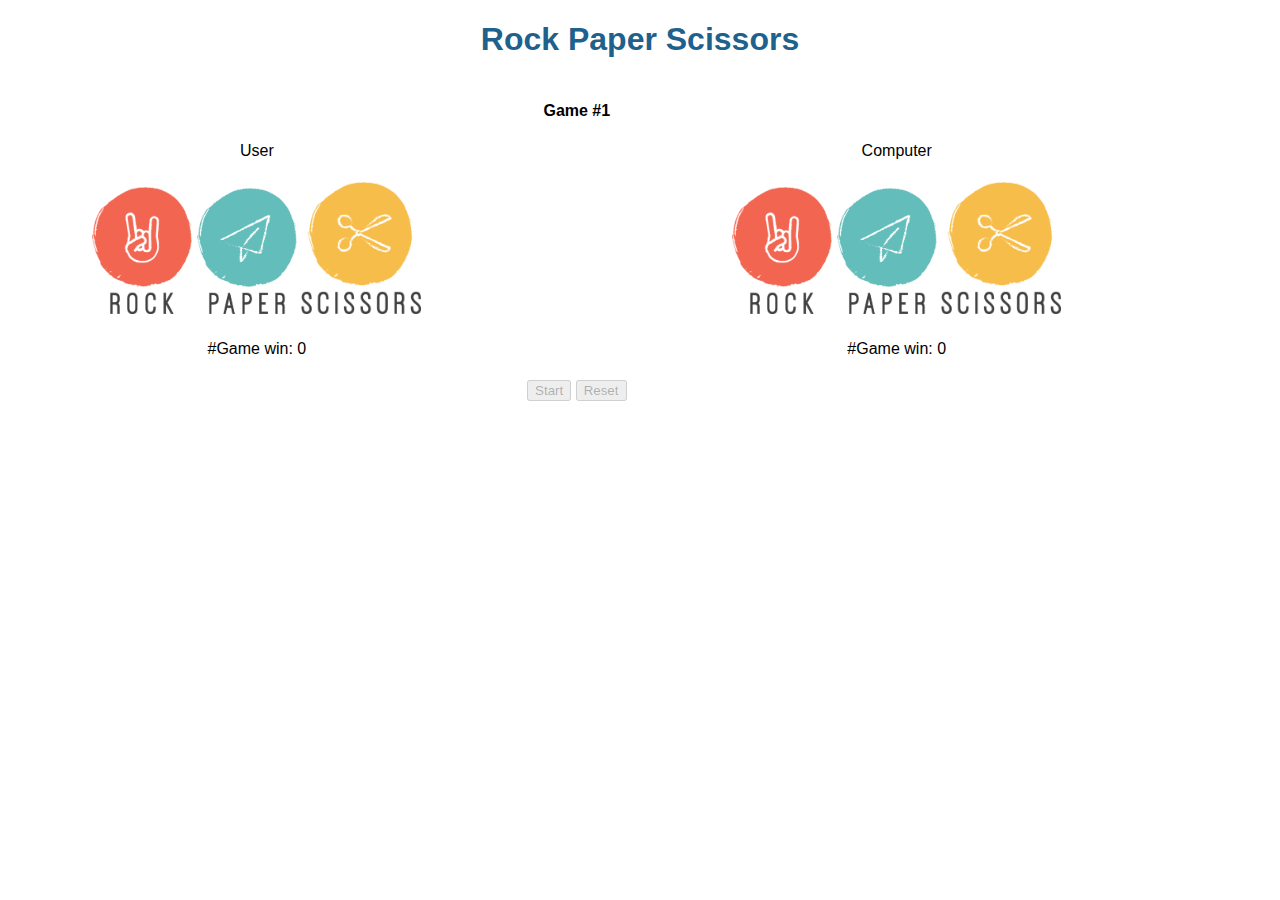
<file: lab08- JavaScript_games/RockPaperScissors/index.html>
<!DOCTYPE html>
<html lang="en">
<head>
    <meta charset="UTF-8">
    <meta name="viewport" content="width=device-width, initial-scale=1.0">
    <meta http-equiv="X-UA-Compatible" content="ie=edge">
    <title>Rock Paper Scissors</title>
    <link href="https://cdn.jsdelivr.net/npm/bootstrap@5.3.2/dist/css/bootstrap.min.css" rel="stylesheet" integrity="sha384-T3c6CoIi6uLrA9TneNEoa7RxnatzjcDSCmG1MXxSR1GAsXEV/Dwwykc2MPK8M2HN" crossorigin="anonymous">
    <style>
        body {
            font-family: Arial, Helvetica, sans-serif;
        }
        table {  
            width: 90%
        }
        table, th, td {           
            padding: 10px;
            text-align:  center;            
        }
        h1 {
            text-align: center;
            color: #1F618D;
        }
    </style>
</head>
<body>
    <h1>Rock Paper Scissors</h1>    
    <table class = "container my-5">
        <th colspan="3"> Game #1 </th>
        <tr>
            <td>User</td>
            <td></td>
            <td>Computer</td>
        </tr>
        <tr>
            <td>
                <img id="user_rockImg" src="images/rock.png" alt="urock" width="100px" onclick="selectedShape(this)">
                <img id="user_paperImg" src="images/paper.png" alt="upaper" width="100px" onclick="selectedShape(this)">
                <img id="user_scissorsImg" src="images/scissors.png" alt="uscissors" width="120px" onclick="selectedShape(this)">
            </td>
            <td id='stage'></td>
            <td><img id="comp_rockImg" src="images/rock.png" alt="crock" width="100px">
                <img id="comp_paperImg" src="images/paper.png" alt="cpaper" width="100px">
                <img id="comp_scissorsImg" src="images/scissors.png" alt="cscissors" width="120px"></td>            
        </tr>
        <tr>
            <td id='userScore'>#Game win: 0</td>
            <td></td>
            <td id='compScore'>#Game win: 0</td>
        </tr>
        <tr>
            <td></td>
            <td>
                <button id='startButton' onclick="startGame()" disabled = true>Start</button>
                <button id='resetButton' onclick="resetGame()" disabled = true>Reset</button>
            </td>
            <td></td>
        </tr>
    </table>
    <!-- import external JavaScript file -->
    <script src="script.js"></script>   
</body>
</html>
</file>
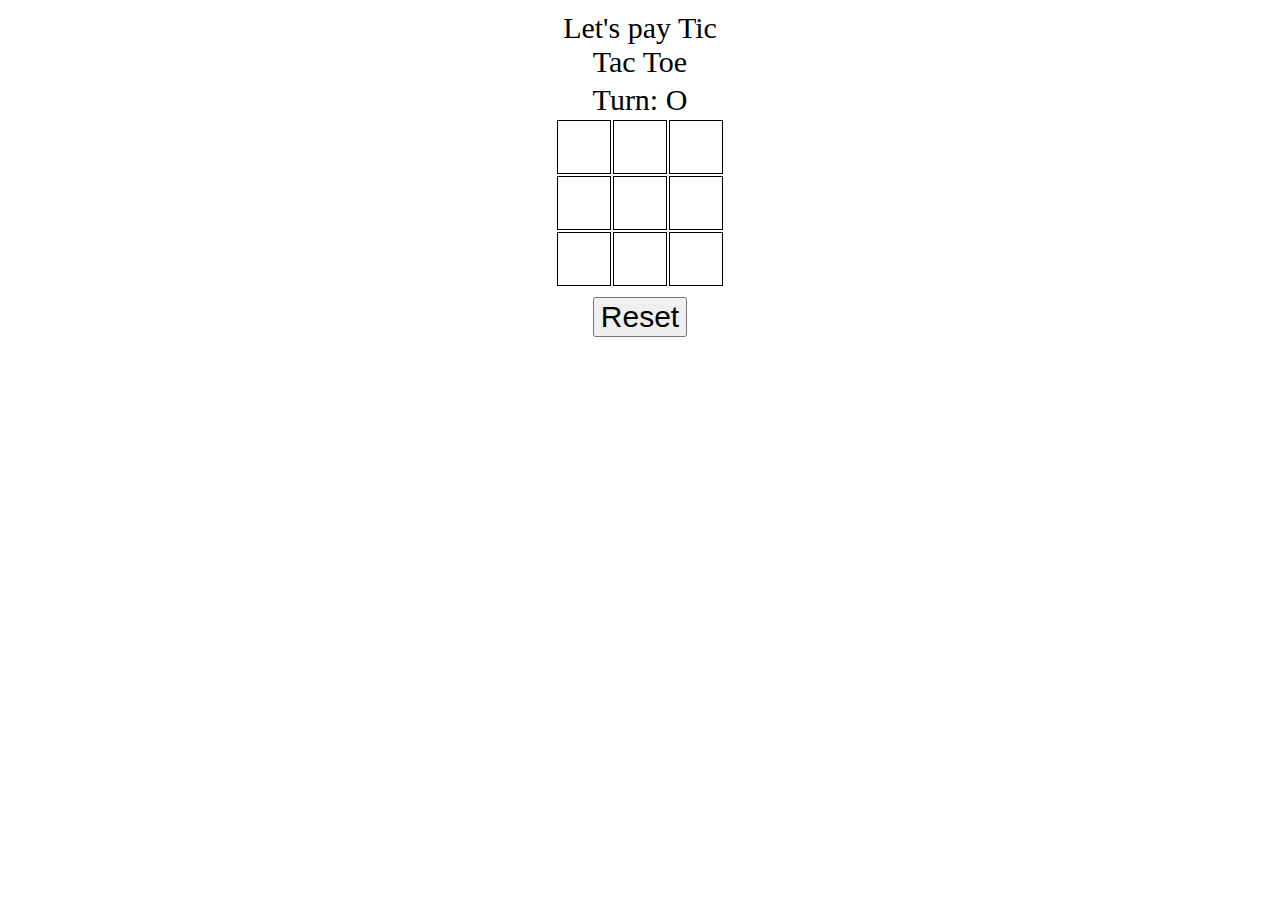
<file: lab08- JavaScript_games/TicTacToe/index.html>
<!DOCTYPE html>
<html>
  <head>
    <meta charset="utf-8">
    <title>Tic Tac Toe</title>
    <style>
      html,body{
        height: calc(100% - 1px);
      }
      #message,#footer,#turn{
        text-align: center;
        font-size: 30px;

      }
      #btn-reset{
        margin-top: 8px;
        font-size: 30px;
      }
      .table-block{
        width: 50px;
        height: 50px;
        color: black;
        font-size: 45px;
        font-weight: bold;
        line-height: 50px;
        border: solid 1px black;
        text-align: center;
      }
    </style>
  </head>
  <body>
    <table style="margin:auto;">
      <tr>
        <td colspan="3" id="message">Let's pay Tic Tac Toe</td>
      </tr>
        <tr>
          <td colspan="3" id="turn"></td>
        </tr>
      <tr>
        <td id="A0" class="table-block"></td>
        <td id="A1" class="table-block"></td>
        <td id="A2" class="table-block"></td>
      </tr>
      <tr>
        <td id="B0" class="table-block"></td>
        <td id="B1" class="table-block"></td>
        <td id="B2" class="table-block"></td>
      </tr>
      <tr>
        <td id="C0" class="table-block"></td>
        <td id="C1" class="table-block"></td>
        <td id="C2" class="table-block"></td>
      </tr>
      <tr>
        <td id="footer" colspan="3"><button id="btn-reset" onclick="newGame()">Reset</button></td>
      </tr>
    </table>
    <!-- import external JavaScript file -->
    <script src="script.js"></script>    
  </body>
</html>
</file>
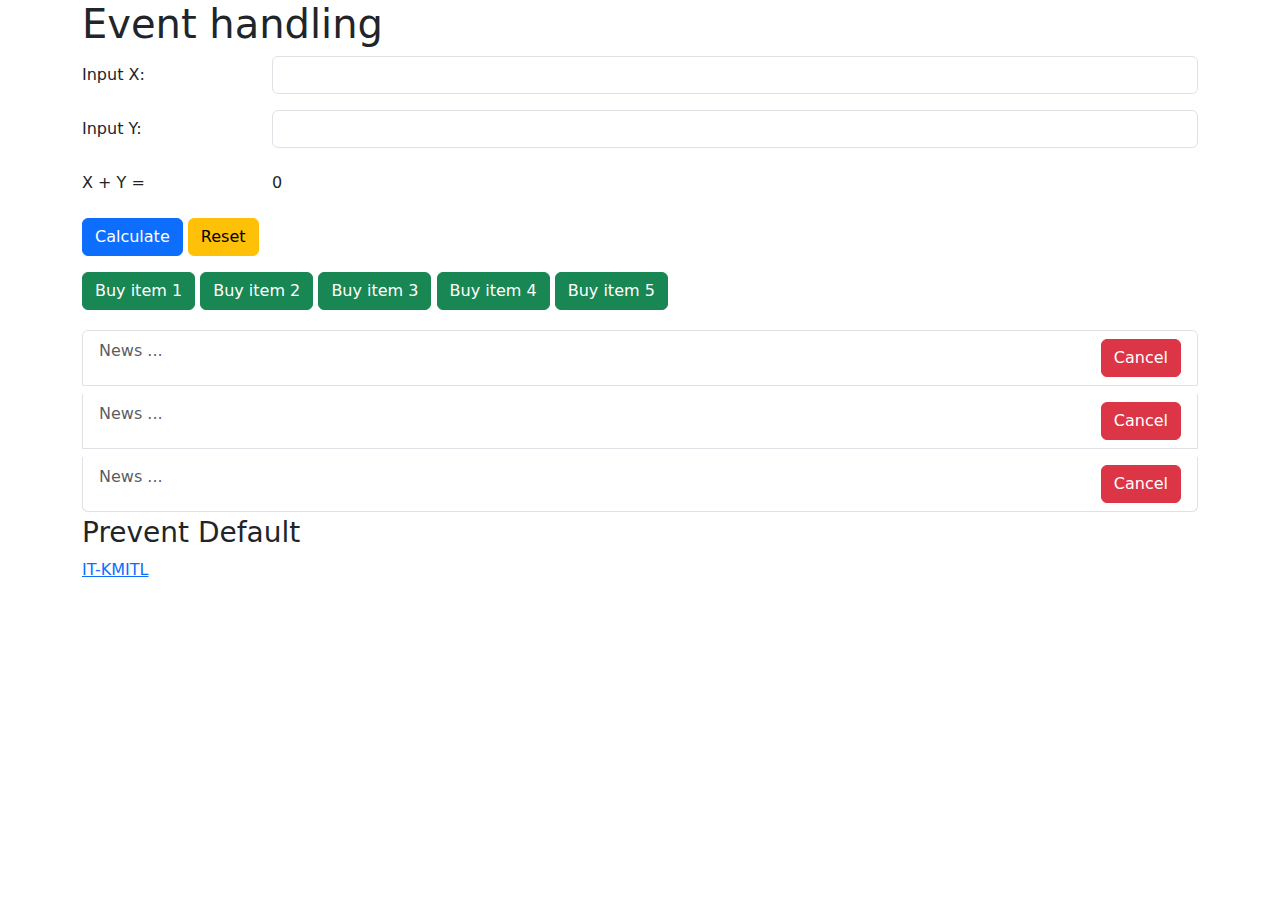
<file: Inclass_WK10/08-event.html>
<!DOCTYPE html>
<html lang="en">

<head>
    <meta charset="UTF-8">
    <meta http-equiv="X-UA-Compatible" content="IE=edge">
    <meta name="viewport" content="width=device-width, initial-scale=1.0">
    <link rel="stylesheet" href="	https://cdn.jsdelivr.net/npm/bootstrap@5.3.0-alpha1/dist/css/bootstrap.min.css">
    <title>Event handling</title>
</head>

<body class="container">
    <h1>Event handling</h1>

    <form id="simpleCalculator">
        <div class="mb-3 row">
            <label for="inputX" class="col-sm-2 col-form-label">Input X: </label>
            <div class="col-sm-10">
                <input type="text" class="form-control" id="inputX">
            </div>
        </div>
        <div class="mb-3 row">
            <label for="inputY" class="col-sm-2 col-form-label">Input Y: </label>
            <div class="col-sm-10">
                <input type="text" class="form-control" id="inputY">
            </div>
        </div>
        <div class="mb-3 row">
            <label for="resultXY" class="col-sm-2 col-form-label">X + Y = </label>
            <div class="col-sm-10">
                <input type="text" readonly class="form-control-plaintext" id="resultXY" value="0">
            </div>
        </div>
        <button type="button" class="btn btn-primary" id="calculateBtn">Calculate</button>
        <button type="reset" class="btn btn-warning" id="resetCalculate">Reset</button>
    </form>

    <div class="my-3">
        <button type="button" data-price="100" class="btn btn-success buyBtn">Buy item 1</button>
        <button type="button" data-price="200" class="btn btn-success buyBtn">Buy item 2</button>
        <button type="button" data-price="300" class="btn btn-success buyBtn">Buy item 3</button>
        <button type="button" data-price="400" class="btn btn-success buyBtn">Buy item 4</button>
        <button type="button" data-price="500" class="btn btn-success buyBtn">Buy item 5</button>
    </div>

    <div class="list-group">
        <div class="list-group-item d-flex justify-content-between my-1 news-items">            
            <span class="list-group-item-action">News ...</span>
            <button type="button" class="btn btn-danger">Cancel</button>               
        </div>
        <div class="list-group-item d-flex justify-content-between my-1 news-items">
            <span class="list-group-item-action">News ...</span>
            <button type="button" class="btn btn-danger">Cancel</button>               
        </div>
        <div class="list-group-item d-flex justify-content-between my-1 news-items">
            <span class="list-group-item-action">News ...</span>
            <button type="button" class="btn btn-danger">Cancel</button>               
        </div> 
    </div>

    <div>
        <h3>Prevent Default</h3>
        <a href="https://www.it.kmitl.ac.th/th/" name="externalURL">IT-KMITL</a>
    </div>

    <script src="64070243.js"></script>
</body>

</html>
</file>
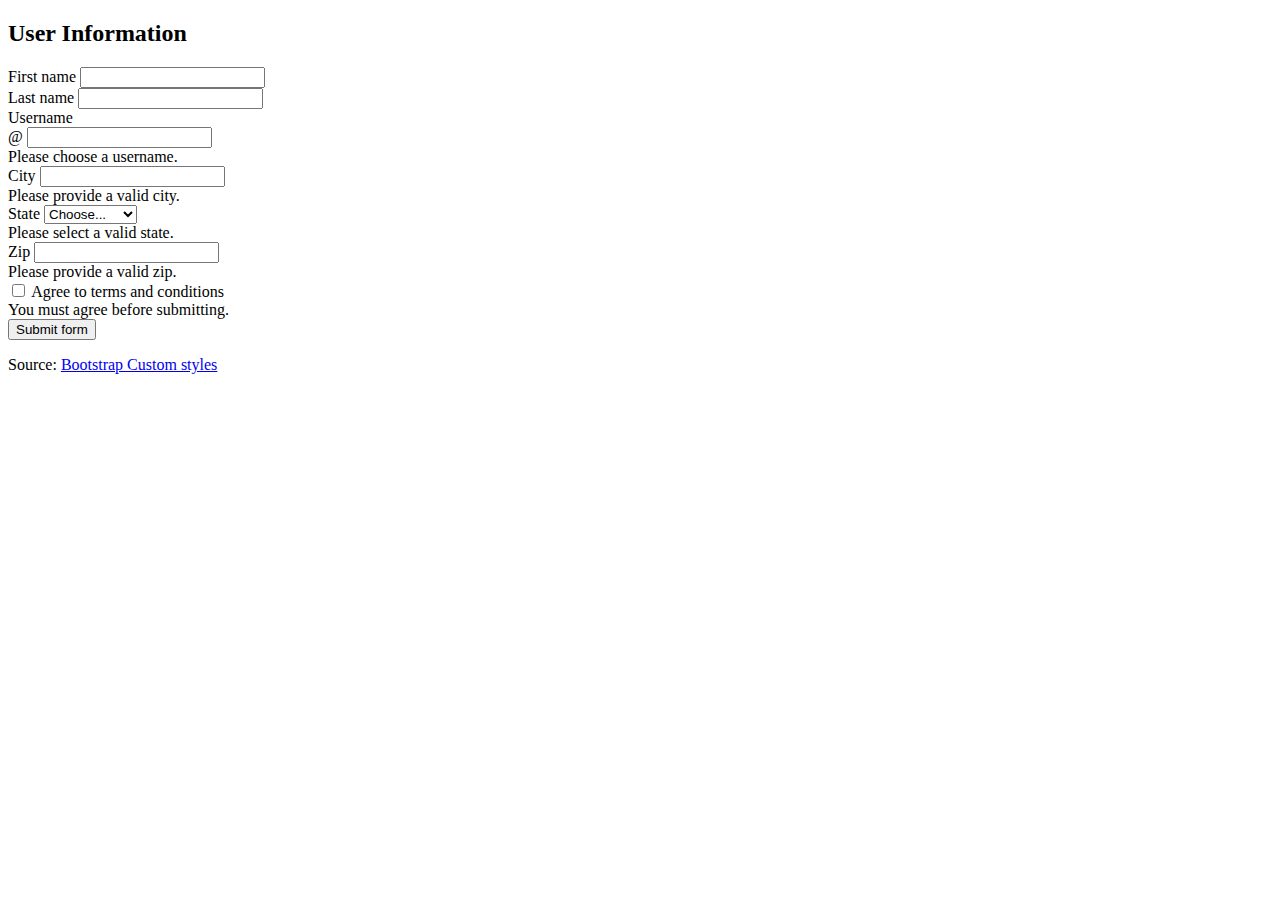
<file: Inclass events -64070243/form/form.html>
<!DOCTYPE html>
<html lang="en">

<head>
    <meta charset="UTF-8">
    <meta http-equiv="X-UA-Compatible" content="IE=edge">
    <meta name="viewport" content="width=device-width, initial-scale=1.0">
    <link href="https://cdn.jsdelivr.net/npm/bootstrap@5.3.0-alpha1/dist/css/bootstrap.min.css" rel="stylesheet"
        integrity="sha384-GLhlTQ8iRABdZLl6O3oVMWSktQOp6b7In1Zl3/Jr59b6EGGoI1aFkw7cmDA6j6gD" crossorigin="anonymous">
    <title>Form validation</title>
</head>

<body class="container">
    <h2>User Information</h2>
    <form id="personalInfoForm" class="row g-3 needs-validation" novalidate>
        <div class="col-md-4">
            <label for="validationCustom01" class="form-label">First name</label>
            <input type="text" class="form-control" id="validationCustom01" required>
            <!-- <div class="valid-feedback">
                Looks good!
            </div> -->
        </div>
        <div class="col-md-4">
            <label for="validationCustom02" class="form-label">Last name</label>
            <input type="text" class="form-control" id="validationCustom02" required>
            <!-- <div class="valid-feedback">
                Looks good!
            </div> -->
        </div>
        <div class="col-md-4">
            <label for="validationCustomUsername" class="form-label">Username</label>
            <div class="input-group has-validation">
                <span class="input-group-text" id="inputGroupPrepend">@</span>
                <input type="text" class="form-control" id="validationCustomUsername"
                    aria-describedby="inputGroupPrepend" required>
                <div class="invalid-feedback">
                    Please choose a username.
                </div>
            </div>
        </div>
        <div class="col-md-6">
            <label for="validationCustom03" class="form-label">City</label>
            <input type="text" class="form-control" id="validationCustom03" required>
            <div class="invalid-feedback">
                Please provide a valid city.
            </div>
        </div>
        <div class="col-md-3">
            <label for="validationCustom04" class="form-label">State</label>
            <select class="form-select" id="validationCustom04" required>
                <option selected disabled value="">Choose...</option>
                <option>Alabama</option>
                <option>Alaska</option>
                <option>Arizona</option>
                <option>Arkansas</option>
                <option>California</option>
                <option>Colorado</option>
                <option>Connecticut</option>
                <option>Delaware</option>
                <option>Florida</option>
                <option>Georgia</option>
            </select>
            <div class="invalid-feedback">
                Please select a valid state.
            </div>
        </div>
        <div class="col-md-3">
            <label for="validationCustom05" class="form-label">Zip</label>
            <input type="text" class="form-control" id="validationCustom05" required>
            <div class="invalid-feedback">
                Please provide a valid zip.
            </div>
        </div>
        <div class="col-12">
            <div class="form-check">
                <input class="form-check-input" type="checkbox" value="" id="invalidCheck" required>
                <label class="form-check-label" for="invalidCheck">
                    Agree to terms and conditions
                </label>
                <div class="invalid-feedback">
                    You must agree before submitting.
                </div>
            </div>
        </div>
        <div class="col-12">
            <button class="btn btn-primary" type="submit">Submit form</button>
        </div>
    </form>

    <p class="text-end">
        Source: <a href="https://getbootstrap.com/docs/5.3/forms/validation/#custom-styles">Bootstrap Custom styles</a>
    </p>

    <script src="script.js"></script>

</body>

</html>
</file>
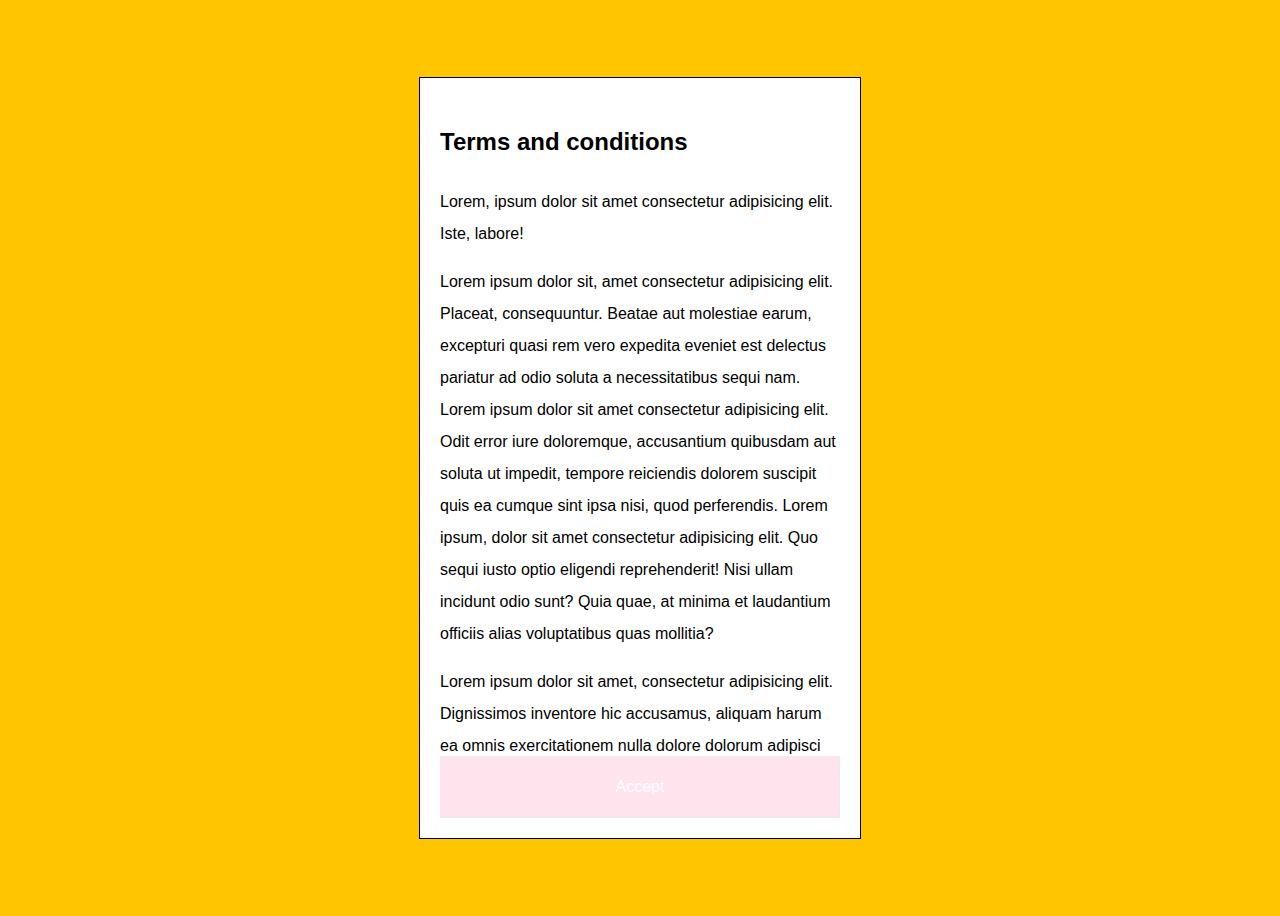
<file: Inclass events -64070243/Scroll To Accept/scroll-to-accept.html>
<!DOCTYPE html>
<html lang="en">

<head>
    <meta charset="UTF-8">
    <meta http-equiv="X-UA-Compatible" content="IE=edge">
    <meta name="viewport" content="width=device-width, initial-scale=1.0">
    <title>Scroll to accept</title>
    <link rel="stylesheet" href="style.css">
</head>

<body>
    <div class="wrapper">
        <div class="terms-and-conditions">
            <h2>Terms and conditions</h2>
            <p>Lorem, ipsum dolor sit amet consectetur adipisicing elit. Iste, labore!</p>
            <p>Lorem ipsum dolor sit, amet consectetur adipisicing elit. Placeat, consequuntur. Beatae aut molestiae earum, excepturi quasi rem vero expedita eveniet est delectus pariatur ad odio soluta a necessitatibus sequi nam. Lorem ipsum dolor sit amet consectetur adipisicing elit. Odit error iure doloremque, accusantium quibusdam aut soluta ut impedit, tempore reiciendis dolorem suscipit quis ea cumque sint ipsa nisi, quod perferendis. Lorem ipsum, dolor sit amet consectetur adipisicing elit. Quo sequi iusto optio eligendi reprehenderit! Nisi ullam incidunt odio sunt? Quia quae, at minima et laudantium officiis alias voluptatibus quas mollitia?</p>
            
            <p>Lorem ipsum dolor sit amet, consectetur adipisicing elit. Dignissimos inventore hic accusamus, aliquam harum ea omnis exercitationem nulla dolore dolorum adipisci earum blanditiis minus nemo. Pariatur voluptatem repellat aut suscipit.</p>

            <p class="breakpoint">Lorem, ipsum dolor sit amet consectetur adipisicing elit. Ut quidem maxime dolore temporibus provident et commodi ipsa quod ex, quo quibusdam natus iure corrupti unde eius libero excepturi vitae? Vitae! Lorem ipsum dolor sit, amet consectetur adipisicing elit. Atque, qui. Necessitatibus in ullam nesciunt quis eos odio porro fugit error laudantium pariatur, consequatur impedit possimus dolor explicabo ut dolorem aspernatur!</p>

            <p>Lorem ipsum dolor sit, amet consectetur adipisicing elit. Nesciunt totam eaque fugit incidunt delectus, sequi quaerat nobis facere molestiae saepe, odit beatae quidem esse adipisci expedita placeat ipsum. Cum, ipsum!</p>

            <p>Lorem ipsum dolor sit amet consectetur adipisicing elit. Dolore, deleniti corrupti, nisi obcaecati et labore eum non dolor quibusdam deserunt assumenda quisquam earum vel quae eaque? Blanditiis accusamus nesciunt accusantium. Lorem ipsum dolor, sit amet consectetur adipisicing elit. Blanditiis voluptatum debitis sequi? Aperiam deserunt quia temporibus et ullam. Reprehenderit eaque tempore at facilis eum dolor autem eligendi ut amet placeat? Lorem ipsum dolor sit amet consectetur adipisicing elit. Atque placeat voluptatem eligendi minima repellendus sequi quo! Eaque quaerat modi dolores dolore soluta, inventore voluptatum suscipit, consectetur sapiente placeat recusandae perferendis. Lorem ipsum, dolor sit amet consectetur adipisicing elit. Labore, quam voluptatibus? Sapiente vero unde quo illum officia iusto neque, aperiam commodi soluta cumque doloribus? Voluptate maxime iste facilis asperiores natus. Lorem ipsum dolor sit amet consectetur adipisicing elit. Temporibus, vel voluptatum ipsam delectus esse culpa ullam, vero laudantium illo architecto cumque odio unde nisi ipsa fugit velit! Recusandae, et omnis!</p>  
            
            <hr>
        </div>
        <button class="accept" disabled autocomplete="off">Accept</button>
    </div>
    <script src="scroll-to-accept.js"></script>

</body>

</html>
</file>
<file: Inclass events -64070243/Scroll To Accept/style.css>
body {
    min-height: 100vh;
    display: grid;
    justify-content: center;
    align-content: center;
    font-family: -apple-system, BlinkMacSystemFont, 'Segoe UI', Roboto, Oxygen, Ubuntu, Cantarell, 'Open Sans', 'Helvetica Neue', sans-serif;
    line-height: 2;
    background: #ffc600;
}

.breakpoint {
    font-style: italic;
}

.wrapper {
    width: 400px;
    height: 80vh;
    padding: 20px;
    border: 1px solid black;
    background: white;
    display: grid;
    grid-template-rows: 1fr auto;
}

button {
    background: #ff0060;
    color: white;
    font-size: 1rem;
    padding: 20px;
}

button[disabled] {
    opacity: 0.1;
}

.terms-and-conditions {
    overflow: scroll;
}
</file>
